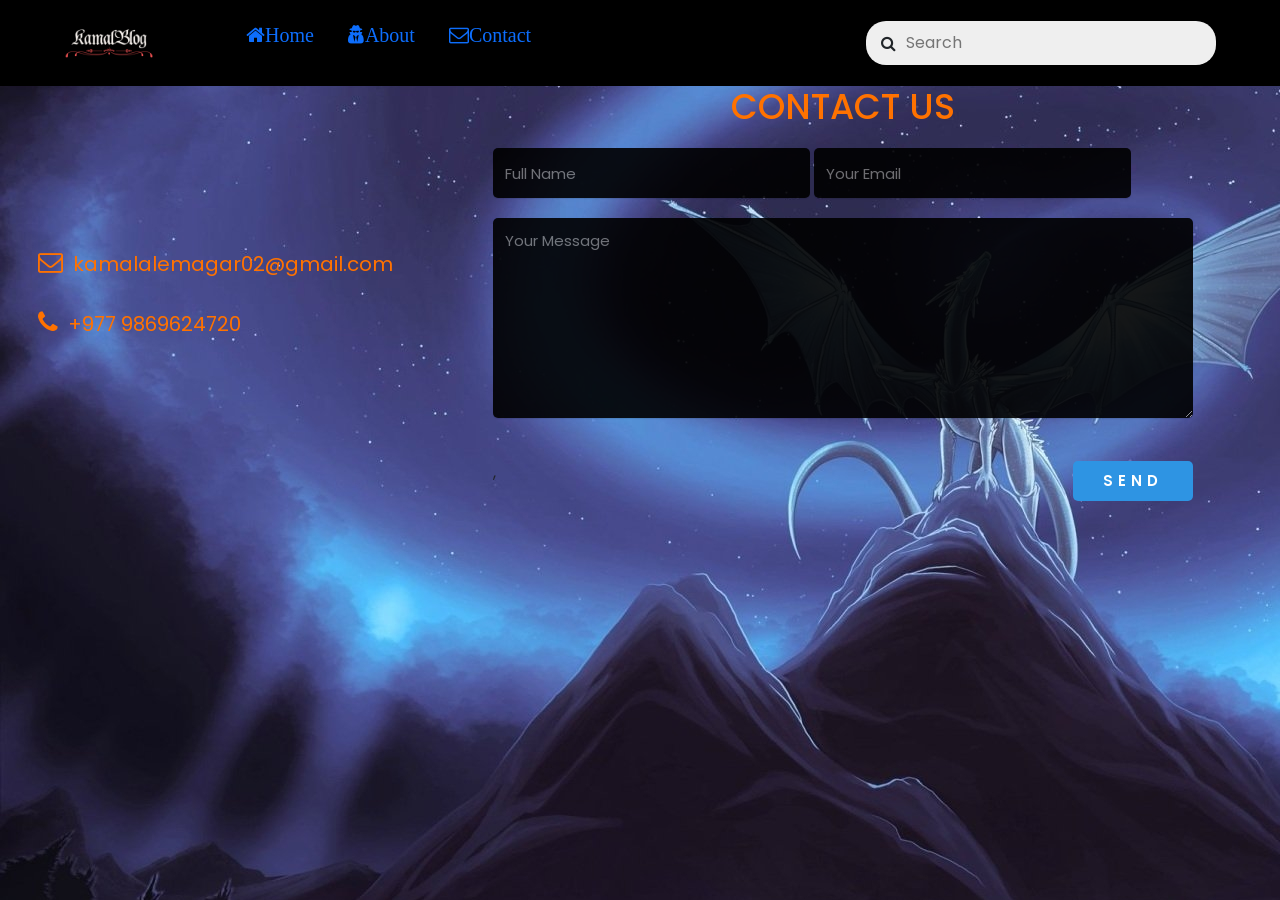
<file: contact.html>
<!DOCTYPE html>
<html lang="en">
<head>
    <meta charset="UTF-8">
    <meta http-equiv="X-UA-Compatible" content="IE=edge">
    <meta name="viewport" content="width=device-width, initial-scale=1.0">
    <title>KamalBlog</title>
    <link rel="stylesheet" href="contact.css">
    <link rel="stylesheet" href="https://cdn.jsdelivr.net/npm/bootstrap@5.0.2/dist/css/bootstrap.min.css">
    <link rel="stylesheet" href="https://stackpath.bootstrapcdn.com/font-awesome/4.7.0/css/font-awesome.min.css">
</head>
<body>
    
    <nav>
        <div class="nav-left">
            <img src="images/logo.png" class="logo">
            <ul>
                <li><a href="index.html"><i class="fa fa-home" aria-hidden="true">Home</i></a></li>
                <li><a href="about.html"><i class="fa fa-user-secret" aria-hidden="true">About</i></a></li>
                <li><a href="contact.html"><i class="fa fa-envelope-o" aria-hidden="true">Contact</i></a></li>
            </ul>

        </div>
        <div class="nav-right">
            <div class="search-box">
                <i class="fa fa-search" ></i>
                <input type="text" placeholder="Search">
            </div>
        </div>


    
    </nav>

   <div class="contact-section">
       <div class="contact-info">
           <div><i class="fa fa-envelope-o"></i>kamalalemagar02@gmail.com</div>
           <div><i class="fa fa-phone"></i>+977 9869624720</div>
       </div>
       <div class="contact-form">
        <form class="conatct" action="contact.php" method="POST">
            <form onsubmit="event.preventDefault(); validateForm()">
                <h2>Contact Us</h2>
                <input type="text" name="name" class="text-box" placeholder="Full Name">
                <small class="error"></small>

                <input type="text" name="email" class="text-box" placeholder="Your Email">
                <small class="error"></small>

                <textarea name="message" rows="5" placeholder="Your Message"></textarea>
                <small class="error"></small>
                <div class="center">
                    <button type="submit" name="submit" class="send-btn" value="SEND">Send</button>
                    <p id="success"></p>
,               </div>
            </form>
        </form>
           
        
       </div>
   </div>
   <script src="contact.js"></script>
     
 
</body>
</html>
</file>
<file: contact.css>
@import url('https://fonts.googleapis.com/css2?family=Poppins:wght@400;500;600;700&display=swap');
*{
    margin: 0;
    padding: 0;
    font-family: 'poppins', sans-serif;
    box-sizing: border-box;
}
:root{
    --body-color:#d17803;
    --nav-color: #000;
    --bg-color: #fff;
}
.dark-theme{
    --body-color: #0a0a0a;
    --nav-color: #000;
    --bg-color: #000;

}
body{
    background-color: var(--body-color) !important;
    transition: background 0.3s;
    background-image: url(images/dragon.jpg)
}

nav{
    display: flex;
    align-items: center;
    justify-content: space-between;
    background: var(--nav-color);
    padding: 5px 5%;
    position: sticky;
    top: 0;
    z-index: 100;
}
.logo{
    width: 90px;
    margin-right:45px;
   
}
.nav-left, .nav-right{
    display: flex;
    align-items: center;
    

}
.nav-left ul li{
    list-style: none;
    display: inline-block;
    font-weight: bold;
    font-size: 20px;
    padding: 15px;
    position: relative;
    text-decoration: none;
    transition: all 0.25s linear;
    

    

}
.nav-left ul li img{
    width: 28px;
    margin: 0 15px;
}
.nav-user-icon img{
    width: 40px;
    border-radius: 50%;
    cursor: pointer;


}
.nav-user-icon{
    margin-left: 30px;
}
.search-box{
    background: #efefef;
    width: 350px;
    border-radius: 20px;
    display: flex;
    align-items: center;
    padding: 0 15px;
}
.search-box input{
    width: 100%;
    background: transparent;
    padding: 10px;
    outline: none;
    border: 0;
}
.contact-section{
    width: 100%;
    display: flex;
    justify-content: center;
    align-items: center;

}
.contact-info{
    color: #ff7200;
    max-width: 500px;
    line-height: 60px;
    
    font-size: 20px;
    padding-right: 100px;

}
.contact-info i{
    margin-right: 10px;
    font-size: 25px;

}
.contact-form{
    max-width: 700px;
    margin-right: 50px;

}
.contact-info .contact-form{
    flex: 1;
}
.contact-form h2{
    color: #ff7200;
    text-align: center;
    font-size: 35px;
    text-transform: uppercase;
    margin-bottom: 20px;

}
.contact-form .text-box{
    background: #000;
    color: #fff;
    border: none;
    width: calc(50% -10px);
    height: 50px;
    padding: 12px;
    font-size: 15px;
    border-radius: 5px;
    box-shadow: 0 1px 1px rgba(0,0,0,0.1);
    margin-bottom: 20px;
    opacity: 0.9;

}
.contact-form .text-box:first-child{
    margin-right: 15px;
}
.contact-form textarea{
    background: #000;
    color: #fff;
    border: none;
    width: 100%;
    padding: 12px;
    font-size: 15px;
    min-height: 200px;
    max-height: 400px;
    resize: vertical;
    border-radius: 5px;
    box-shadow: 0 1px 1px rgba(0,0,0,0.1);
    margin-bottom: 20px;
    opacity: 0.9;
}
.contact-form .send-btn{
    float: right;
    background: #2E94E3;
    color: #fff;
    border: none;
    width: 120px;
    height: 40px;
    font-size: 15px;
    font-weight: 600;
    text-transform: uppercase;
    letter-spacing: 5px;
    border-radius: 5px;
    transition: 0.3s;
    transition-property: background;
}
.contact-form span{
    color: rgb(255, 136, 0);
    margin-left: 30px;
    font-size: 20px;
    font-weight: 900;
}
.contact-form .send-btn:hover{
    background: #0582E3;
}
.error{
    color: red;
}
.error-border {
    border-bottom: 1px solid red;
}
#success {
    color: #28A745;
}
@media screen and (max-width: 950px) 
{
    .contact-section{
        flex-direction: column;
    }
    .contact-info .contact-form{
        margin: 30px 50px;

    }
    .contact-form h2{
        font-size: 30px;
    }
    .contact-form .text-box{
        width: 100%;
    }
    
}
</file>
